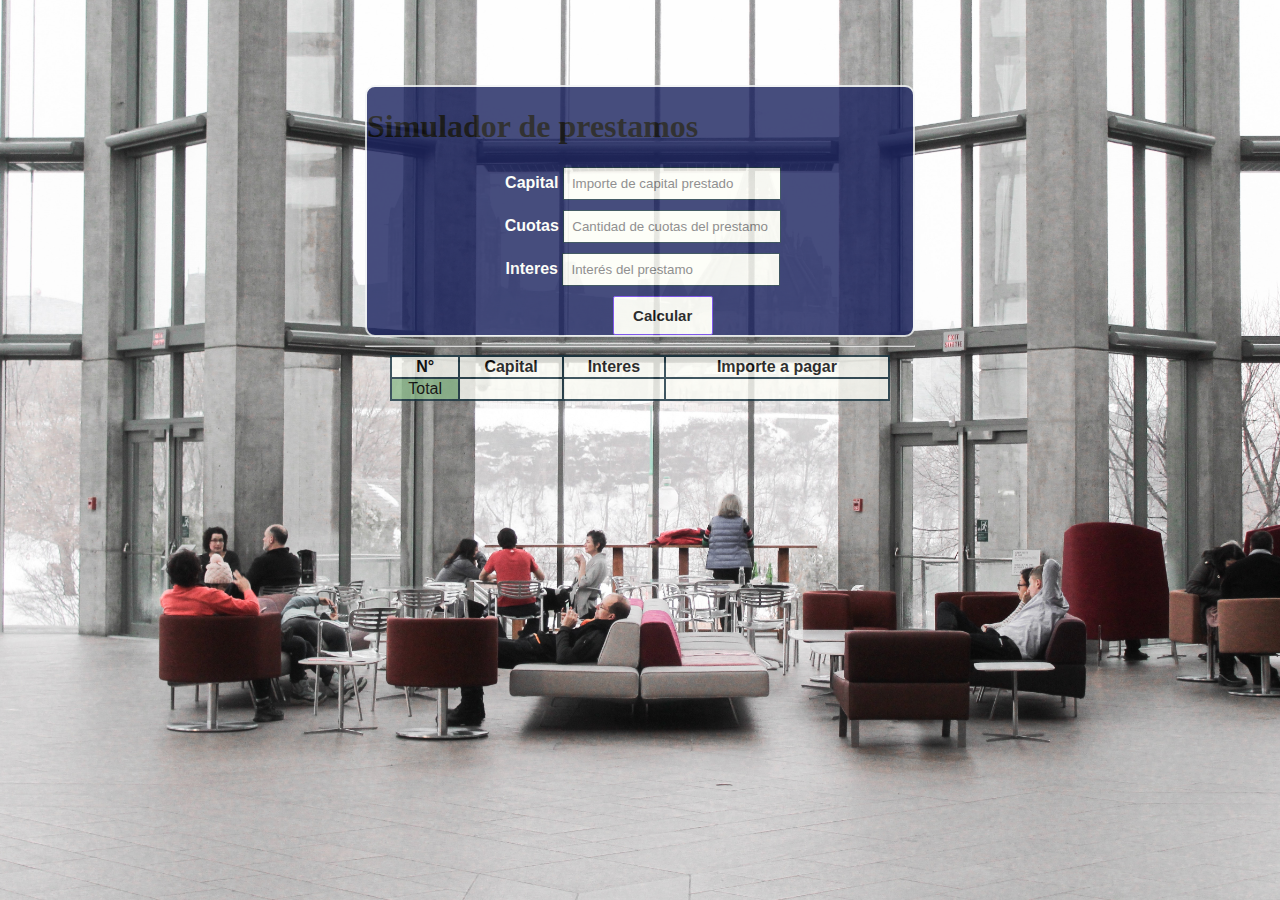
<file: prestamos.html>
<!DOCTYPE html>
<html lang="es">
<head>
    <meta charset="UTF-8">
    <meta http-equiv="X-UA-Compatible" content="IE=edge">
    <meta name="viewport" content="width=device-width, initial-scale=1.0">
    <link rel="stylesheet" href="./style.css">
    <title>Simulador de Prestamo</title>
</head>
<body>
    <div class="form">
        <div class="calculadora">
            <h1>Simulador de prestamos</h1>
            <form class="subform">
                <div>
                    <label for="capital">Capital 
                        <input type="text" placeholder="Importe de capital prestado" id="capital">                        
                    </label>
                </div>
                <div>
                    <label for="couta">Cuotas
                        <input type="text" placeholder="Cantidad de cuotas del prestamo" id="couta">                        
                    </label>
                </div>
                <div>
                    <label for="interes">Interes
                        <input type="text" placeholder="Interés del prestamo" id="interes">                       
                    </label>
                </div>
            </form>
        <button onclick="calcular();">Calcular</button>
        </div>
        <hr>
        <table class="classtabla">
            <thead>
                <tr>
                    <td>N°</td>
                    <td>Capital</td>
                    <td>Interes</td>
                    <td>Importe a pagar</td>
                </tr>
            </thead>
            <tbody id="tabla">
            </tbody>
            <tfoot>
                <tr>
                    <td class="ft">Total</td>
                    <td id="t1"></td>
                    <td id="t2"></td>
                    <td id="t3"></td>
                </tr>
            </tfoot>
        </table>
    </div>
    <script src="creditos.js"></script>
</body>
</html>
</file>
<file: style.css>
body {
  background: url("./mg/fondo.jpg") no-repeat center center fixed;
  background-size: cover;
  opacity: 0.8;
}

h3 {
  color: #fdfef7;
  text-align: center;
  font-family: Verdana, Geneva, Tahoma, sans-serif;
}

.title_name {
  font-size: 3rem;
  color: #333;
  text-align: center;
  position: relative;
  animation-name: animar-title_name;
  animation-duration: 3s;
  animation-timing-function: ease-in-out;
  animation-iteration-count: infinite;
  animation-direction: alternate;
}

@keyframes animar-title_name {
  from {
    transform: rotateZ(-7deg);
  }

  to {
    transform: rotateZ(7deg);
  }
}

label {
  color: #fdfef7;
  font-family: Verdana, Geneva, Tahoma, sans-serif;
  font-weight: bold;
}

.divlabel {
  justify-content: center;
  display: flex;
  align-items: center;
  gap: 0.5rem;
}

.labeldescuento {
  color: #2c2e53;
  font-family: Verdana, Geneva, Tahoma, sans-serif;
  font-weight: bold;
}

.form {
  width: 550px;
  margin: 0 auto;
  margin-top: 85px;
  border: 2px;
}

.subform div {
  display: flex;
  justify-content: center;
  align-items: center;

}

input {
  width: 200px;
  margin-bottom: 10px;
  padding: 8px;
  margin-right: -6px;
  background-color: #fdfef7;
  border: #173441 1.8px solid;
}

.calculadora {
  border: #f1f4f5 2px solid;
  border-radius: 10px;
  background-color: #19215e;
}

button {
  background-color: #fdfef7;
  border: #6736ec 1.8px solid;
  width: 100px;
  font-family: Verdana, Geneva, Tahoma, sans-serif;
  font-weight: bold;
  font-size: 15px;
  border-radius: 2px;
  padding: 10px;
  margin-left: 45%;
}

.classtabla {
  border-collapse: collapse;
  text-align: center;
  font-family: Verdana, Geneva, Tahoma, sans-serif;
  background-color: #fdfef7;
  border: #173441 2px solid;
  margin: 0 auto;
  width: 500px;
}

thead {
  border: #173441 2px solid;
  font-weight: bold;
}

tr {
  border: #173441 2px solid;
}

td {
  border: #173441 2px solid;
}

.ft {
  background-color: darkseagreen;

}

#popup {
  position: fixed;
  top: 0;
  left: 0;
  width: 100%;
  height: 100%;
  background-color: rgba(0, 0, 0, 0.5);
  display: flex;
  justify-content: center;
  align-items: center;
  z-index: 999;
}

.popup-content {
  background-color: #fff;
  border-radius: 10px;
  padding: 25px;
  box-shadow: 0 0 10px rgba(0, 0, 0, 0.3);
}

.popup-content h2 {
  margin-top: 0;
}

.popup-content input[type="text"] {
  display: block;
  margin-bottom: 10px;
  margin-left: -4px;
  width: 100%;
  padding: 5px;
}

.popup-content button {
  margin-left: 110px;
  background-color: #051394;
  color: #fff;
  border: none;
  padding: 7px;
  border-radius: 20px;
  cursor: pointer;
}

.containercotizacion {
  overflow: hidden;
  position: relative;
  background-color: #333;
}

.quotes-container {
  display: flex;
  width: 100%;
  flex-wrap: nowrap;
  animation: marquee 40s linear infinite;

}

.quote {
  display: flex;
  height: 50px;
  width: 65px;
  margin: 10px;
  padding: 10px;
  text-align: center;
  font-size: 12px;
  color: #fff;
  background-color: #090741;
  box-shadow: 10px 10px 10px rgba(0, 0, 0, 0.5);
  border-radius: 5px;

}



@keyframes marquee {
  0% {
    transform: translateX(100%);
  }

  100% {
    transform: translateX(-100%);
  }
}
</file>
